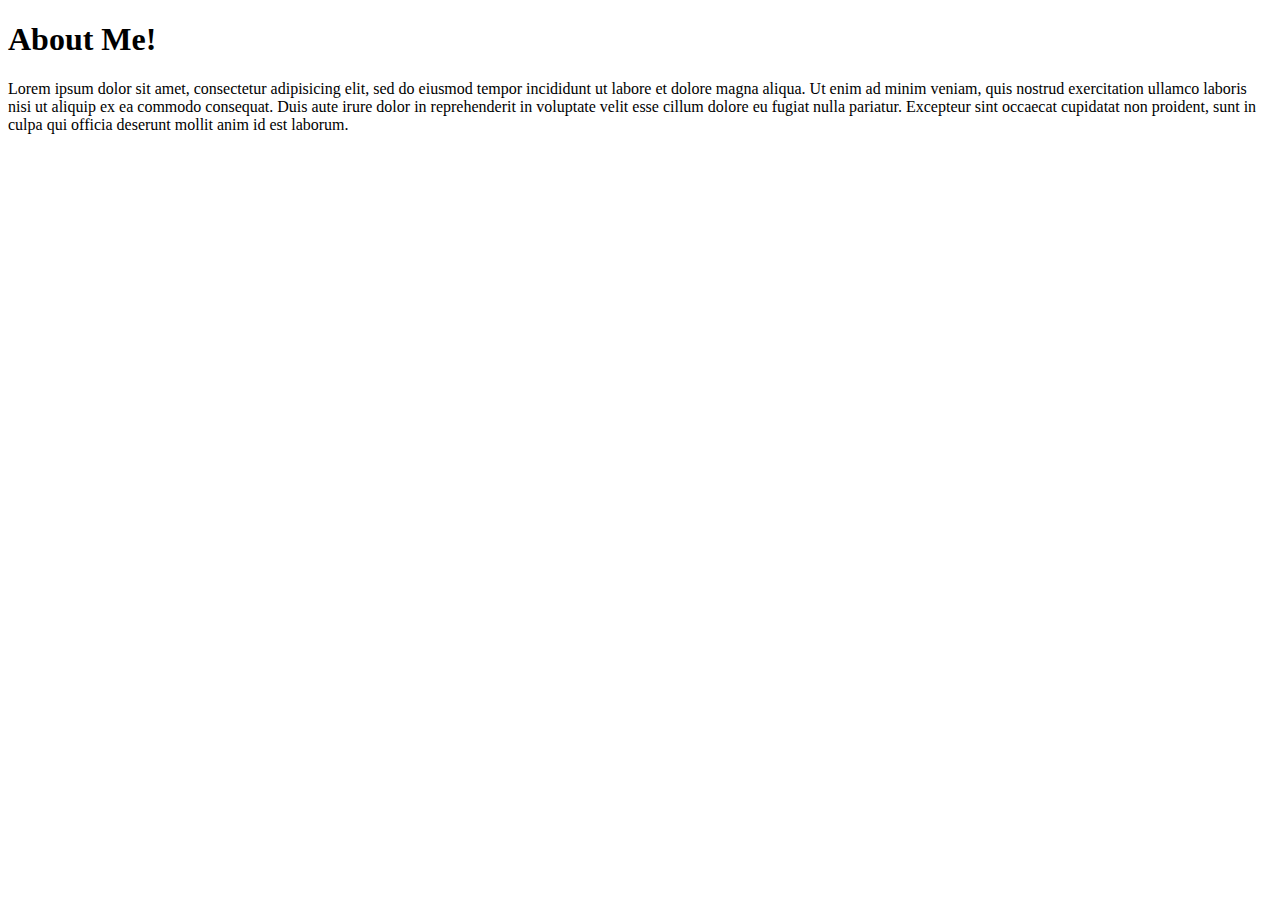
<file: templates/about.html>
<!DOCTYPE html>
<html>
<head>
	<title>About</title>
</head>
<body>
	<h1>About Me!</h1>
	<p>Lorem ipsum dolor sit amet, consectetur adipisicing elit, sed do eiusmod
tempor incididunt ut labore et dolore magna aliqua. Ut enim ad minim veniam,
quis nostrud exercitation ullamco laboris nisi ut aliquip ex ea commodo
consequat. Duis aute irure dolor in reprehenderit in voluptate velit esse
cillum dolore eu fugiat nulla pariatur. Excepteur sint occaecat cupidatat non
proident, sunt in culpa qui officia deserunt mollit anim id est laborum.</p>

</body>
</html>
</file>
